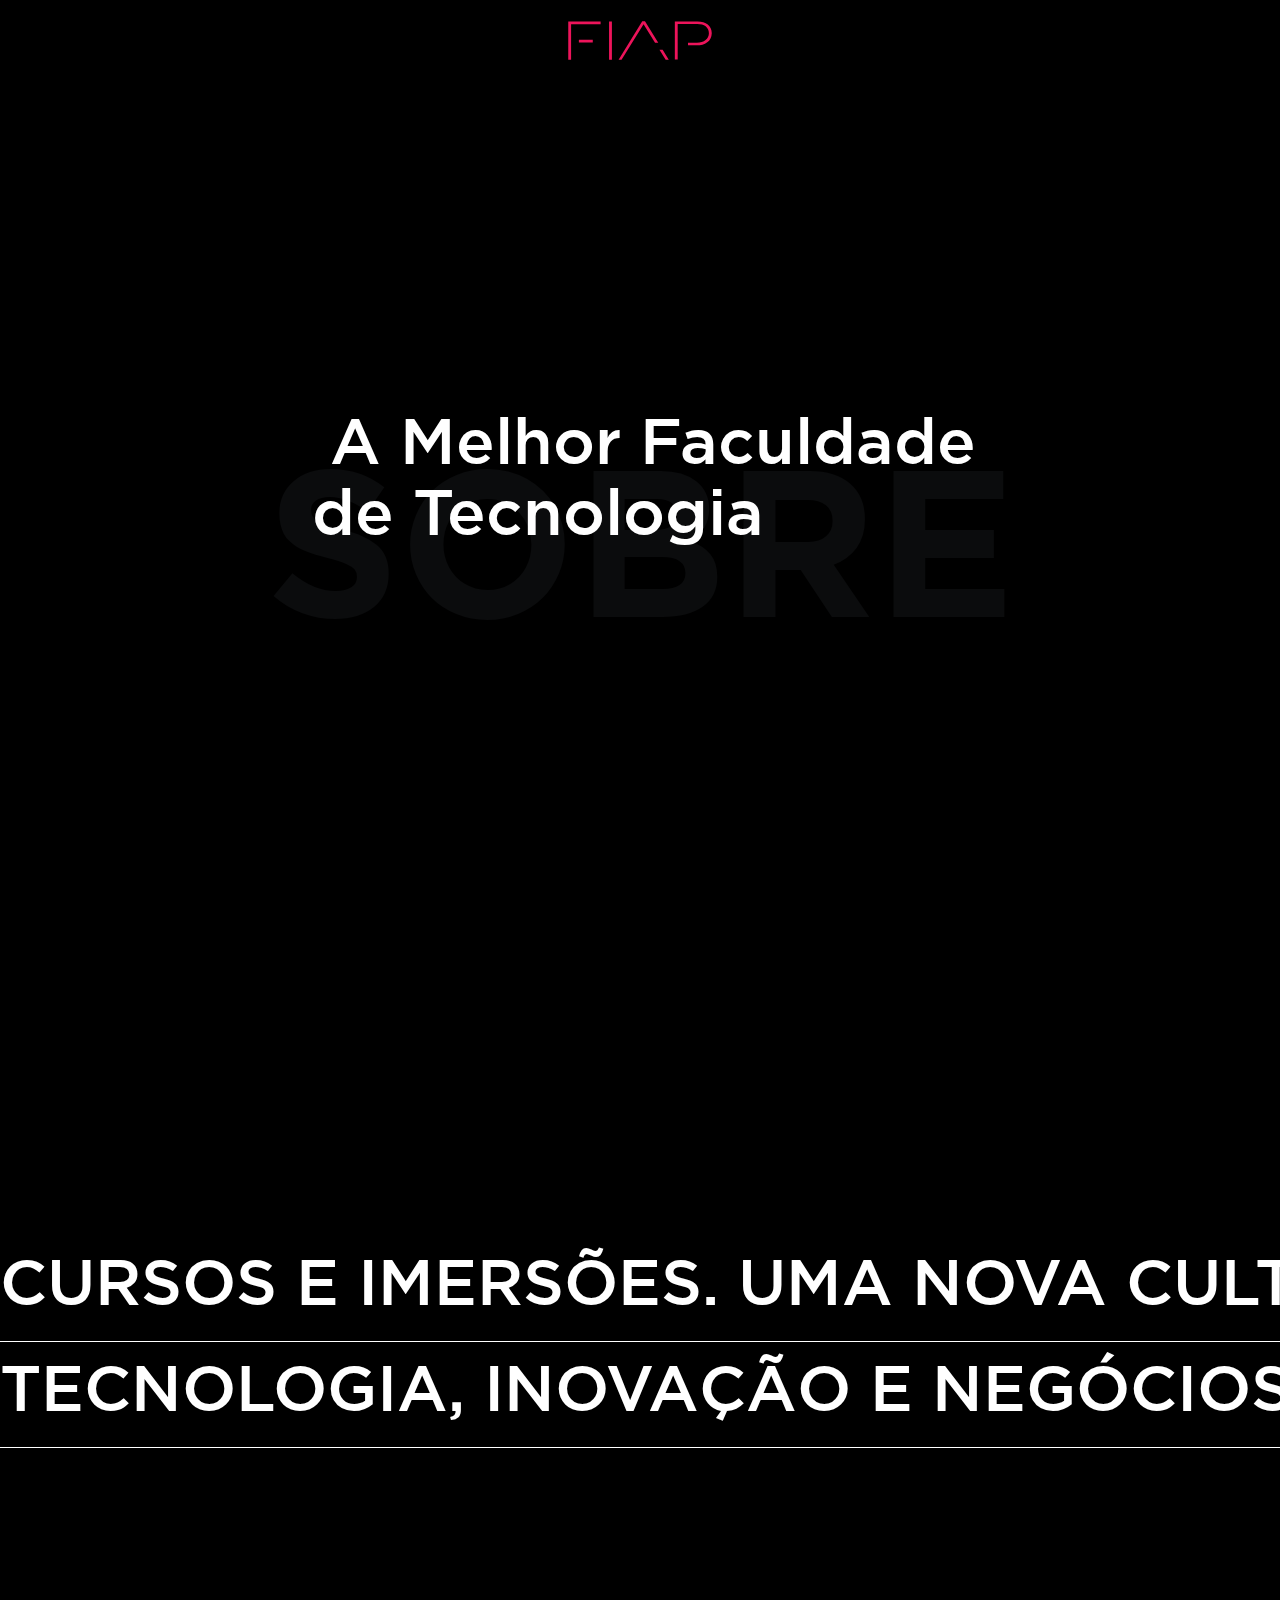
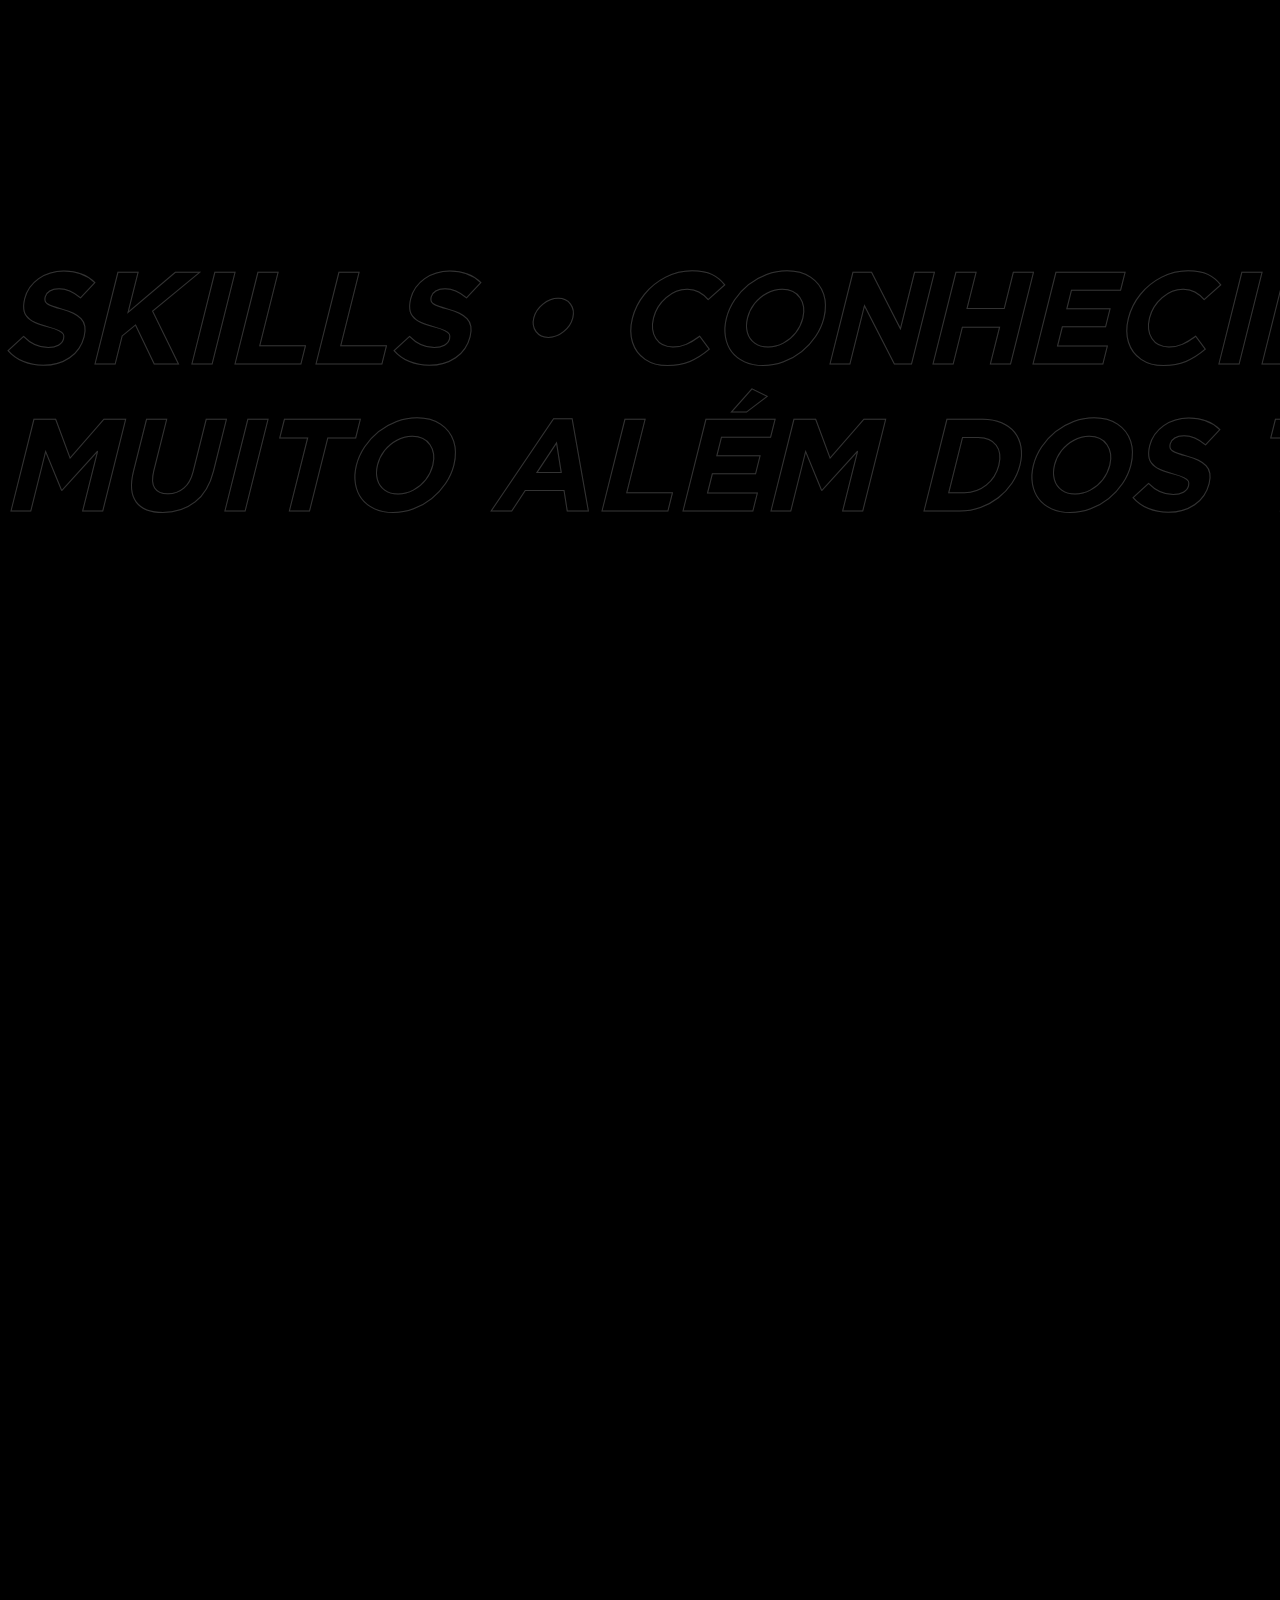
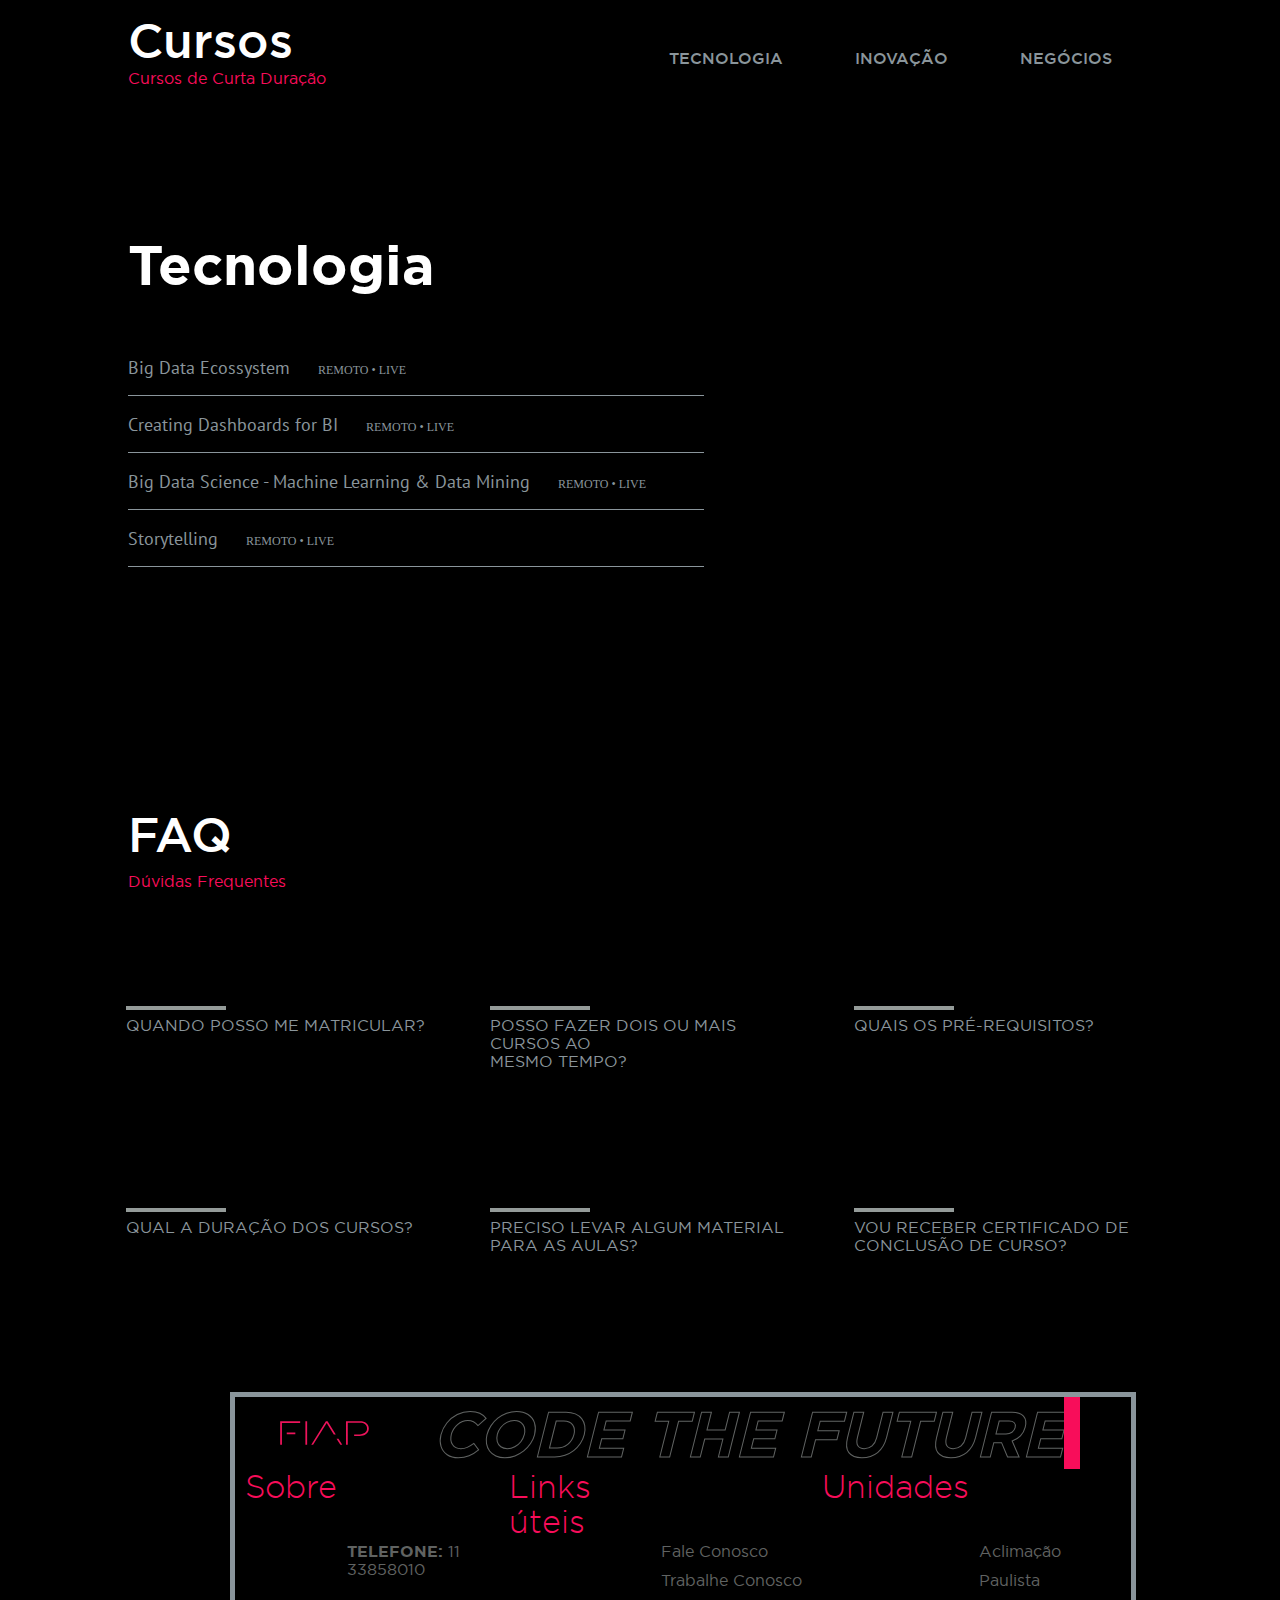
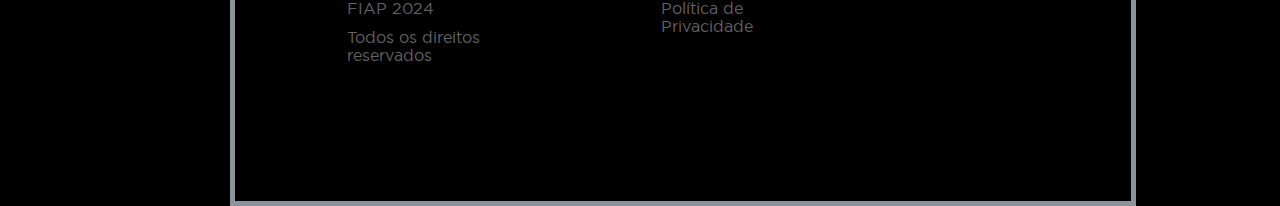
<file: index.html>
<!DOCTYPE html>
<html lang="pt-br">
<head>
    <meta charset="UTF-8">
    <meta name="viewport" content="width=device-width, initial-scale=1.0">
    
    <link rel="stylesheet" href="./assets/css/styles.css">
    <link rel="icon" href="./assets/img/favicon.ico">
    <link rel="stylesheet" href="./assets/fonts/gotham.css">
    <link href="https://fonts.googleapis.com/css2?family=PT+Sans:wght@400;700&display=swap" rel="stylesheet">


    <script src="./assets/js/progressBar/script.js" defer></script>
    <title>FIAP</title>
</head>
<body>
    <header>
        <section>
            <div class="header">
                <img src="./assets/img/logo-fiap.svg" alt="logo fiap" class="logo-img">
            </div>
            <div class="container-progress-bar">
                <div id="page-scroll-progress" class="progress-bar"></div>
            </div>
        </section>
    </header>



    <section>
        <div class="title">
            <h1>A Melhor Faculdade </h1>
            <h2>de Tecnologia</h2>
            <h3> SOBRE  </h3>
        </div>
    </section>


    <section>
        <div class="text-animation">
            <p id="text-one" class="text">CURSOS E IMERSÕES. UMA NOVA CULTURA DE MERCADO. CURSOS E IMERSÕES. UMA NOVA CULTURA DE MERCADO. CURSOS E IMERSÕES. UMA NOVA CULTURA DE MERCADO. CURSOS E IMERSÕES. UMA NOVA CULTURA DE MERCADO. CURSOS E IMERSÕES. UMA NOVA CULTURA DE MERCADO.</p>
            <p id="text-two" class="text">TECNOLOGIA, INOVAÇÃO E NEGÓCIOS. PRESENTE E FUTURO. TECNOLOGIA, INOVAÇÃO E NEGÓCIOS. PRESENTE E FUTURO. TECNOLOGIA, INOVAÇÃO E NEGÓCIOS. PRESENTE E FUTURO. TECNOLOGIA, INOVAÇÃO E NEGÓCIOS. PRESENTE E FUTURO. TECNOLOGIA, INOVAÇÃO E NEGÓCIOS. PRESENTE E FUTURO.</p>
        </div>
    </section>


    <section class="intro">
        <img src="./assets/img/imgs/intro.png" alt="imagem fundo" id="img-back">
        <div class="bottom-text">
            <h3 id="text-one">SKILLS • CONHECIMENTO • SUCESSO • </h3>
            <h3 id="text-two">MUITO ALÉM DOS TUTORIAIS</h3>
        </div>
    </section>



    <section style="height: 50px;"></section>
        <div class="last-one">
            <picture class="show">
                <div class="animation-container">
                    <img src="./assets/img/imgs/water/water_1.jpg" class="active" alt="Animação Água">
                </div>
            </picture>
        </div>
        
    <section style="height: 50px;"></section>



    <div id="root">
        <nav id="main-nav" class="top-header">
            <div class="nav-left">
                <p class="courses">Cursos</p>
                <p class="short-courses">Cursos de Curta Duração</p>
            </div>
            
            <ul class="nav-right">
                <li><a href="/" onclick="route(event)" id="option"><span class="indicator-bar"></span> TECNOLOGIA </span></a></li>
                <li><a href="/inovation" onclick="route(event)" id="option" > <span class="indicator-bar"></span>INOVAÇÃO </span></a></li>
                <li><a href="/business" onclick="route(event)" id="option" > <span class="indicator-bar"></span>NEGÓCIOS </span></a></li>
            </ul>
        </nav>
        <div id="main-page">
            <div id="tec">
                <h1 class="option-title">Tecnologia</h1>
                <div class="option-select">
                    <p>Big Data Ecossystem <span>REMOTO • LIVE</span></p>
                    <p>Creating Dashboards for BI <span>REMOTO • LIVE</span></p>
                    <p>Big Data Science - Machine Learning & Data Mining <span>REMOTO • LIVE</span></p>
                    <p>Storytelling <span>REMOTO • LIVE</span></p>
                </div>
            </div>
            
        </div>
        </div>
    </div>



    <section>
        <div class="container-FAQ">
            <h1 class="courses">FAQ</h1>
            <p class="short-courses">Dúvidas Frequentes</p>
        </div>
    
        <div class="cont">
            <div class="row">
                <div class="question-container">
                    <div class="exemplo1">
                        <div class="bar"></div>
                        <p class="question">QUANDO POSSO ME MATRICULAR?</p>
                        <p class="answer">Você pode se matricular em qualquer dia e hora, basta acessar a página do curso e se inscrever.</p>
                    </div>
                </div>
                <div class="question-container">
                    <div class="exemplo1">
                        <div class="bar"></div>
                        <p class="question">POSSO FAZER DOIS OU MAIS CURSOS AO <br> MESMO TEMPO?</p>
                        <p class="answer">Sim. Apenas atente-se às datas, elas devem ser diferentes, porque cada curso tem sua dinâmica.</p>
                    </div>
                </div>
                <div class="question-container">
                    <div class="exemplo1">
                        <div class="bar"></div>
                        <p class="question">QUAIS OS PRÉ-REQUISITOS?</p>
                        <p class="answer">Cada curso tem seus pré-requisitos descritos na própria página. Identifique-os, para que você obtenha um melhor aproveitamento do seu SHIFT.</p>
                    </div>
                </div>
            </div>
    
            <div class="row">
                <div class="question-container">
                    <div class="exemplo1">
                        <div class="bar"></div>
                        <p class="question">QUAL A DURAÇÃO DOS CURSOS?</p>
                        <p class="answer">De 6 a 42 horas.</p>
                    </div>
                </div>
                <div class="question-container">
                    <div class="exemplo1">
                        <div class="bar"></div>
                        <p class="question">PRECISO LEVAR ALGUM MATERIAL PARA AS AULAS?</p>
                        <p class="answer">Não. Os materiais utilizados em sala de aula são fornecidos pela FIAP e as aulas mais técnicas são realizadas em nossos próprios laboratórios. Sugerimos somente que traga o que preferir para suas anotações.</p>
                    </div>
                </div>
                <div class="question-container">
                    <div class="exemplo1">
                        <div class="bar"></div>
                        <p class="question">VOU RECEBER CERTIFICADO DE <br> CONCLUSÃO DE CURSO?</p>
                        <p class="answer">Sim. Ao cumprir pelo menos 75% da carga horária do curso, você receberá um Certificado Digital, que poderá ser acessado na plataforma.</p>
                    </div>
                </div>
            </div>
        </div>
    </section>


    <footer>
        <div class="container-footer">
           <div class="head-foot">
                <img src="./assets/img/logo-fiap.svg">
                <h1>CODE THE FUTURE</h1>
                
           </div>

            <div class="content-foot">
                <ul>
                    <li>Sobre</li>
                        <div class="about">
                            <p class="info"><span>TELEFONE: </span>11 33858010</p>
                            <p></p>
                            <p class="info">FIAP 2024</p>
                            <p class="info">Todos os direitos reservados</p>                           
                        </div>
                    <li>Links úteis</li>
                            <div class="about">
                                <a href="https://www.fiap.com.br/fale-conosco/"> Fale Conosco</a>
                                <a href="https://www.fiap.com.br/trabalhe-conosco/"> Trabalhe Conosco</a>
                                <a href="https://www.fiap.com.br/privacidade/"> Política de Privacidade</a>
                            </div>
                    <li>Unidades</li>
                        <div class="about">
                            <a href="https://www.fiap.com.br/institucional/#unidades">Aclimação</a>
                            <a href="https://www.fiap.com.br/institucional/#unidades">Paulista</a>
                        </div>
                </ul>
            </div>
        </div>
    </footer>

</body>
</html>
</file>
<file: assets/css/styles.css>
@import url('https://fonts.googleapis.com/css2?family=PT+Sans:wght@400;700&display=swap');

@font-face {
    font-family: 'Gotham HTF';
    src: url(../fonts/gotham/gotham-htf-black.woff) format('truetype');
}

* {
    margin: 0;
    padding: 0;
}
body {
    background-color: #000 !important;
    height: 100%;
    font-family: 'Gotham HTF', 'PT Sans', sans-serif;
    color: #fff;
    overflow-x: hidden;
}

.header {
    position: fixed;
    top: 0;
    display: flex;
    flex-direction: column;
    height: 80px;
    width: 100%;
    transition: background-color 0.3s ease;
    z-index: 1000;
}
.header.scrolled {
    background-color: #202121;
}
.logo-img {
    margin: auto;
    width: 144px;
    height: 39px;
}
.container-progress-bar {
    padding: 0;
    margin: 0;
    box-sizing: border-box;
    width: 100%;
}

.progress-bar {
    height: .3rem;
    width: 0%;
    position: fixed;
    top: 80px; 
    background-color: #F80D5A;
    z-index: 1000;
}

.title {
    align-items: center;
    justify-content: center;
    height: 100vh;
    display: flex;
    flex-direction: column; 
    position: relative; 
}

.title h1 {
    z-index: 2;
    font-size: 4rem;
    font-weight: 500;
    margin-left: 2%;
}
.title h2 {
    z-index: 2;
    font-size: 4rem;
    font-weight: 500;
    margin-right: 16%;
    margin-bottom: 8%;
}
.title h3 {
    position: absolute;
    left: 50%;
    transform: translateX(-50%);
    z-index: 1;
    font-size: 13rem;
    color: #0B0C0D;
}   
.text-animation p {
    font-size: 4rem;
    font-weight: 500;
    animation: infinite;
    
    
    
}
.text {
    position: relative;
    padding-bottom: 35px; 
    text-wrap: nowrap;
    
}
.text::after {
    content: '';
    position: absolute;
    left: 0;
    right: 0;
    bottom: 10px; 
    height: 1px;
    background-color: white;
    width: 200vw;
}
    
#text-one {
    animation: text-move-in 1ms ease-in;
    animation-timeline: view();
}
#text-two {
    animation: text-move-out 1ms ease-out;
    animation-timeline: view();
}
    
@keyframes text-move-in {
    from {
        translate: -100vw 0; 
    }
    to {
        translate: 100vw 0;
    }
}
@keyframes text-move-out {
    from { 
        translate: 100vw 0; 
    }
     to {
        translate: -100vw 0;
    }
}
@keyframes loadImage {
    from {
        clip-path: inset(0 0 100% 0); 
    }
    to {
        clip-path: inset(0 0 0 0); 
    }
}

.intro img {
    width: 70%;
    height: auto; 
    display: block;
    margin: 5% 15%;
    opacity: 0; 
    transition: opacity 0.5s ease-out;
    position: absolute;
}

.intro img.show {
    opacity: 1;
    animation: loadImage 1.5s ease-out forwards; 
}
.bottom-text {
    position: absolute;
    margin: 30% auto;
    width: 100%;
    text-align: center;
    font-size: 7rem;
    font-style: italic; 
    color: transparent; 
    -webkit-text-stroke: 1px rgba(255, 255, 255, 0.2); 
    text-wrap: nowrap;
}
.last-one{
    margin-top: 45%;
}
.hidden {
    opacity: 0;
}
.show {
    opacity: 1;
}
.animation-container img {
    display: none;
}
.animation-container img.active {
    display: block;
}

.teste{
    height: 200vh;
}
nav {
    display: flex;
    align-items: center;
    justify-content: space-between;
    padding: 0 10%; 
}

.nav-left {
    display: flex;
    flex-direction: column; 
}

nav ul {
    list-style: none;
    display: flex;
    gap: 2rem;
    margin: 0; 
    padding: 0;
    
}
.indicator-bar {
    display: block;
    width: 0px; 
    height: 4px; 
    background-color: #F80D5A; 
    margin-top: -8px; 
    transition: width 0.3s ease-in-out; 
}

#optionTec .indicator-bar {
    width: 100%; 
}

#optionInovation .indicator-bar,
#optionBusiness .indicator-bar {
    width: 0; 
}
.courses {
    font-size: 3rem;
    font-weight: 500;
    font-style: normal;
}

.short-courses {
    color: #F80D5A;
    margin-top: 1%;
    margin-bottom: 10%;
}

#option {
    cursor: pointer;
    color: #8A959B;
    text-decoration: none;
    font-weight: 500;
    padding-right: 40px;  
    margin-bottom: 10%;  
}

#option.active {
    font-weight: 900;
    color: #fff;
}

#tec {
    margin-top: 10%; 
    margin-left: 10%;
    transition: all ease-in .5s;

}

.load{
    display: flex;
    
    
}

#tab-content {
    display: none;
    height: 10px;
    background-color: #F80D5A;

}
#tab-content{
    display: block;
}


.option-title {
    margin-bottom: 5%;
    font-size: 55px;
}

.option-select {
    color: #8A959B;
}

.option-select p {
    position: relative;
    margin-bottom: 30px; 
    line-height: 1.5; 
    font-weight: 300;
    font-size: 18px;
    font-family: 'PT Sans';
}

.option-select p::after {
    content: "";
    position: absolute;
    bottom: -15px; 
    left: 0;
    width: 50%; 
    border-bottom: 1px solid #8A959B; 
}


.option-select p:hover {
    color: #F80D5A;
}

.option-select p:hover::after {
    border-bottom-color: #F80D5A;
}

.option-select p span {
    font-family: 'Gotham HTC';
    font-size: 12px;
    margin-left: 2%;
    font-weight: 200;
}

@keyframes fade-in {
    from {
        opacity: 0;
    }
    to {
        opacity: 1;
    }
}
.animated-tec {
    animation: fade-in 2s;
}




.container-FAQ {
    margin-left: 10%;
    margin-top: 20%;
}

.cont {
    display: flex;
    flex-direction: column;
    
}

.row {
    display: flex;
    justify-content: center;
    gap: 5%;
    margin-bottom: 10%;
}

.question-container {
    flex: 1;
    max-width: 300px;
    position: relative;
}

.exemplo1 {
    padding: 10px 0;
    position: relative;
}

.bar {
    position: absolute;
    top: 0;
    
    
    width: 100px;
    height: 4px;
    background-color: #949B99;
    transition: width 0.3s ease-in;
}

.exemplo1:hover .bar {
    width: 100%;
    background-color: #F80D5A;
}

.question {
    color: #8A959B;
}
.question:hover {
    color: white;
    font-weight: 500;

}
.answer {
    margin-top: 5px;
    display: none;
}

::-webkit-scrollbar{
    width: 10px;
    background-color: #ba0d47c6;
}

::-webkit-scrollbar-thumb{
    background-color: #F80D5A;
    border: 1px #000;
    border-radius: 5px;
}
/*RESPONSIVIDADE - Dispositivos Pequenos*/
@media (max-width: 599px) {
    .logo-img {
        width: 100px;
        height: auto;
    }
    .title h1 {
        font-size: 30px;
        margin-left: 8%;
    }
    .title h2 {
        font-size: 15px;
        margin-right: 50%;
        margin-bottom: 8%;
    }
    .title h3 {
        font-size: 6rem;
    }
}

/*RESPONSIVIDADE - Dispositivos Médios*/
@media (min-width: 600px) and (max-width: 1199px) {
    .logo-img {
        width: 120px;
        height: auto;
    }
    .title h1 {
        font-size: 4rem;
        margin-left: 8%;

    }
    .title h2 {
        font-size: 50px;
        margin-right: 38%;
        margin-bottom: 8%;

    }
    .title h3 {
        font-size: 8rem;
    }
}



/*RESPONSIVIDADE - Dispositivos Grandes*/
@media (min-width: 1200px){
    .logo-img {
        width: 144px;
        height: auto;
    }
    .title {
        margin-top: 7%;
    }
    .title h1 {
        font-size: 4rem;
        margin-left: 2%;
    }
    .title h2 {
        font-size: 4rem;
        margin-right: 16%;
        margin-bottom: 10%;
    }
    .title h3 {
        font-size: 13rem;
    }

}
@media (max-width: 599px){
    * {
        overflow-x: hidden;
    }
    .bottom-text {
        font-size: 1rem;
        left: -10%;
    }
    .last-one .animation-container img {
        width: 100%;
        height: auto;
        margin: 0;
        position: relative;
    }
}

@media (min-width: 600px) and (max-width: 1199px) {
    .text-animation p{
        font-size: 2rem;
        font-weight: 600;
    }
}

/*RESPONSIVIDADE Dispositivos Grandes*/
@media (min-width: 1200px) {
    .text-animation {
        margin-top: 20%;
    }
}


footer {
    
    margin-left: 230px; 
    align-items: center;
    height: 30vh;
    width: 70%;
}
.container-footer {
    justify-content: center; 
    align-items: center; 
    border: 5px solid #8A959B;
    width: 100%; 
}

.container-footer h1 { 
    font-style: italic; 
    color: transparent; 
    -webkit-text-stroke: 1px #606362;
    font-size: 4rem;
    overflow: hidden;
    border-right: 16px solid #F80D5A;
    white-space: nowrap;

    animation: mark .5s step-end infinite, write 3s steps(22, end) infinite;


}
.head-foot {
    display: flex;
    align-items: center;
}
.head-foot img {
    width: 10%;
    height: auto;
    margin-right: 7%;
    margin-left: 5%;
}
.head-foot img:hover {
    background-color: #fff;
    border-radius: 10%;
    transition: 1s;
}
@keyframes mark {
    50% {
        border-right-color: transparent;
    }
}

@keyframes write {
    from {
        width: 0%;
    }
    to {
        width: 100%;
    }

}

.about {
    width: 20%;
    height: 30vh;
    margin-top: 7%;
    
}
.about .info span{
    font-weight: 600;
}

.about p{
    padding-top: 7%;
    color: #606362;

}
.about a {
    color: #606362;
    text-decoration: none;
    padding-top: 7%;
    display: block;
}
.about a:hover {
    color: #F80D5A;
}

.content-foot ul {
    display: flex;
    justify-content: space-around; 
    list-style-type: none; 
}

.content-foot ul li {
    margin: 0 10px; 
    color: #F80D5A;
    font-size: 2rem;
    font-weight: 300;
}
</file>
<file: assets/fonts/gotham.css>
@font-face {
    font-family: 'Gotham HTF';
    src: url('./gotham/gotham-htf-black.woff2') format('woff2'),
    url('./gotham/gotham-htf-black.woff') format('woff');
    font-weight: 900;
    font-style: normal;
}

@font-face {
    font-family: 'Gotham HTF';
    src: url('./gotham/gotham-htf-black.woff2') format('woff2'),
    url('./gotham/gotham-htf-black.woff') format('woff');
    font-weight: 800;
    font-style: normal;
}

@font-face {
    font-family: 'Gotham HTF';
    src: url('./gotham/gotham-htf-bold.woff2') format('woff2'),
    url('./gotham/gotham-htf-bold.woff') format('woff');
    font-weight: 700;
    font-style: normal;
}

@font-face {
    font-family: 'Gotham HTF';
    src: url('./gotham/gotham-htf-medium.woff2') format('woff2'),
    url('./gotham/gotham-htf-medium.woff') format('woff');
    font-weight: 500;
    font-style: normal;
}

@font-face {
    font-family: 'Gotham HTF';
    src: url('./gotham/gotham-htf-book.woff2') format('woff2'),
    url('./gotham/gotham-htf-book.woff') format('woff');
    font-weight: 400;
    font-style: normal;
}

@font-face {
    font-family: 'Gotham HTF';
    src: url('./gotham/gotham-htf-light.woff2') format('woff2'),
    url('./gotham/gotham-htf-light.woff') format('woff');
    font-weight: 300;
    font-style: normal;
}

@font-face {
    font-family: 'Gotham HTF';
    src: url('./gotham/gotham-htf-thin.woff2') format('woff2'),
    url('./gotham/gotham-htf-thin.woff') format('woff');
    font-weight: 200;
    font-style: normal;
}
</file>
